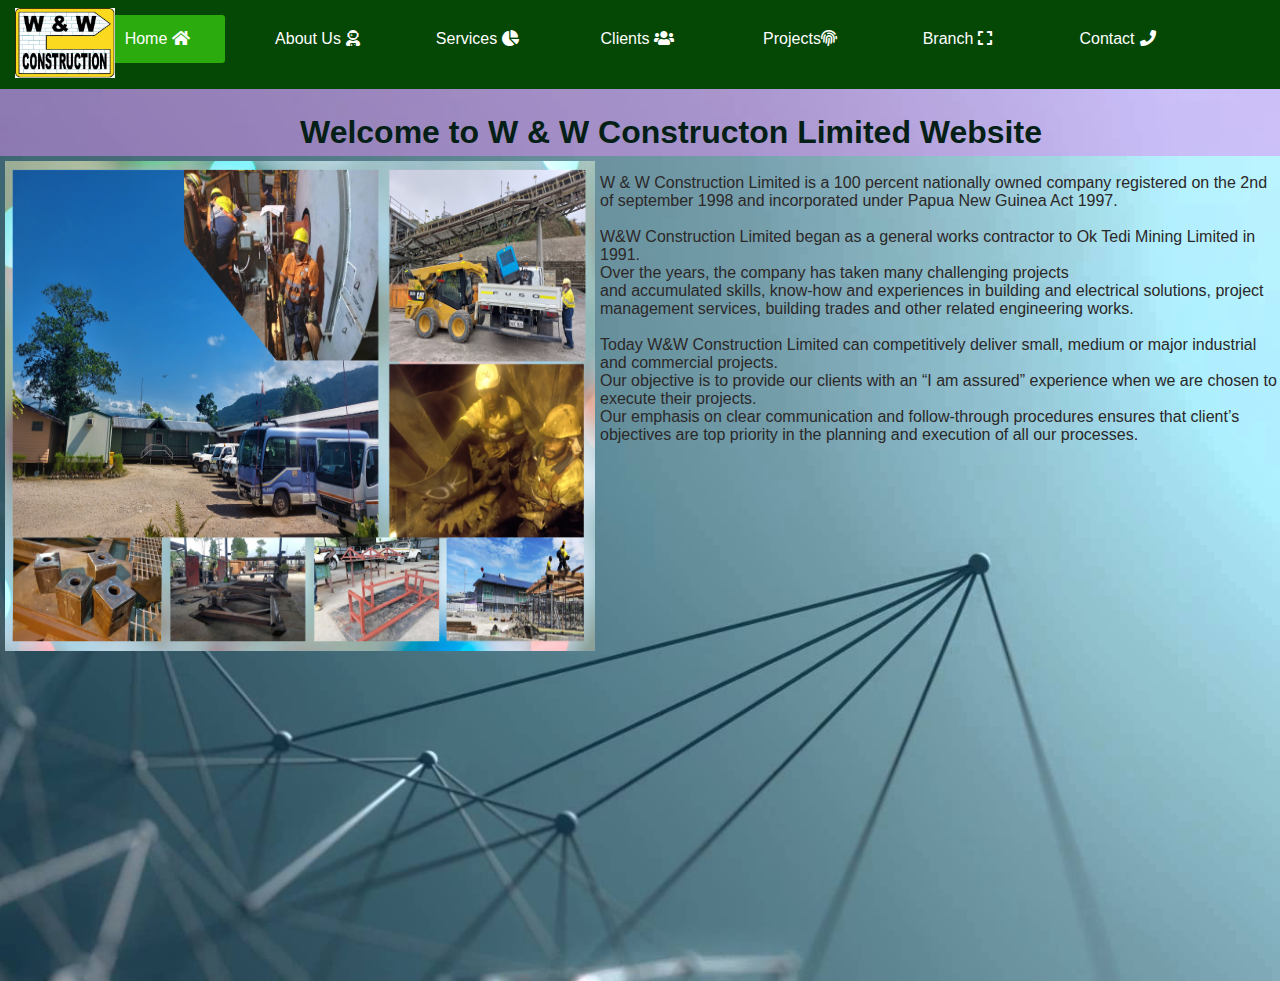
<file: index.html>
<!DOCTYPE html>
<html>
<head>
    <meta charset="UTF-8">
    <meta name="description" content="W & W Construction">
    <meta name="viewport" content="width=device-width, initial-scale=1, shrink-to-fit=no">
<title>
    W & W Construction Ltd
</title>
<link rel="stylesheet" href="style.css">
<link rel="stylesheet" href="https://cdnjs.cloudflare.com/ajax/libs/font-awesome/4.7.0/css/font-awesome.min.css">
<link rel="stylesheet" href="https://use.fontawesome.com/releases/v5.5.0/css/all.css" >            

</head>
<body>
<div class="menu-bar"><!--Manu Bar Starts-->
        <ul>
        <li class="active"><a href="#">Home</a><i class="fa fa-home"></i></li>
        <li><a href="about.html">About Us</a><i class="fa fa-user-astronaut"></i>
            <div class="sub-menu-1">
                <ul>
                <li><a href="#">Mission</a></li>
                <li><a href="#">Vission</a></li>
                <li><a href="#">Company History</a></li>
                </ul>

            </div>
        </li>      
        <li><a href="service.html">Services</a><i class="fa fa-pie-chart"></i>
            <div class="sub-menu-1">
                <ul>
                <li><a href="#">Civil</a></li>
                <li><a href="#">Buildng & Construction</a></li>
                <li><a href="#">Electrical</a></li>
                <li><a href="#">Mechanical</a></li>
                <li><a href="#">Labour Hire</a></li>
                </ul>

            </div>
        </li>
        <li><a href="#">Clients</a><i class='fa fa-group'></i>
            <div class="sub-menu-1">
                <ul>
                <li><a href="#">Oktedi Mining Ltd</a></li>
                <li><a href="#">Number1 Supper</a></li>
                <li><a href="#">Bank South Pacifc</a></li>
                </ul>
    

            </div>
        </li>
        <li><a href="#">Projects</a><i class="fas fa-fingerprint"></i>
            <div class="sub-menu-1">
                <ul>
                <li><a href="#">AusAid Sopas Hospital </a></li>
                <li><a href="#">BSP Residental Home Construction</a></li>
                <li><a href="#">Oktedi Mine Igloo </a></li>
                </ul>
            </div>
        </li>
        <li><a href="#">Branch</a><i class="fa fa-expand"></i>
            <div class="sub-menu-1">
                <ul>
                <li><a href="#">Tabubil Star Mountain Clothing</a></li>
                <li><a href="#">Jiwaka Coffee Factory</a></li>
                <li><a href="#">Madang Clothing Factory</a></li>
                <li><a href="#">Lae Paper Factory</a></li>
                </ul>
            </div>
        </li>
        <li><a href="#">Contact</a><i class='fa fa-phone'></i></li>
    </ul>
    <h2 class="logo"> <img src="ww.png" alt="W&W Logo" width="100" height="70" ></h2>
</div><!--Manu Bar Ends-->

<div class="home">
    <h1> Welcome to W & W Constructon Limited Website</h1>
    <p><img src="pexels-miguel-á-padriñán-255379.jpg" alt="Pic" style="float:left" height="500" width="600"> 
        <br> W & W Construction Limited is a 100 percent nationally owned company registered on the 2nd of september 1998 
        and incorporated under Papua New Guinea Act 1997. 
        <br>
        <br>W&W Construction Limited began as a general works contractor to Ok Tedi Mining Limited in 1991.
        <br> Over the years, the company has taken many challenging projects
         <br> and accumulated skills, know-how and experiences in building and electrical solutions, project 
         management services, building trades and other related engineering works.<br>
        <br>Today W&W Construction Limited can competitively deliver small, medium or major industrial and
        commercial projects.  
        <br>Our objective is to provide our clients with an “I am assured” experience when we are chosen to
        execute their projects. <br>Our emphasis on clear communication and follow-through procedures ensures
        that client’s objectives are top priority in the planning and execution of all our processes. </p>
</div>

   
</body>



</html>
</file>
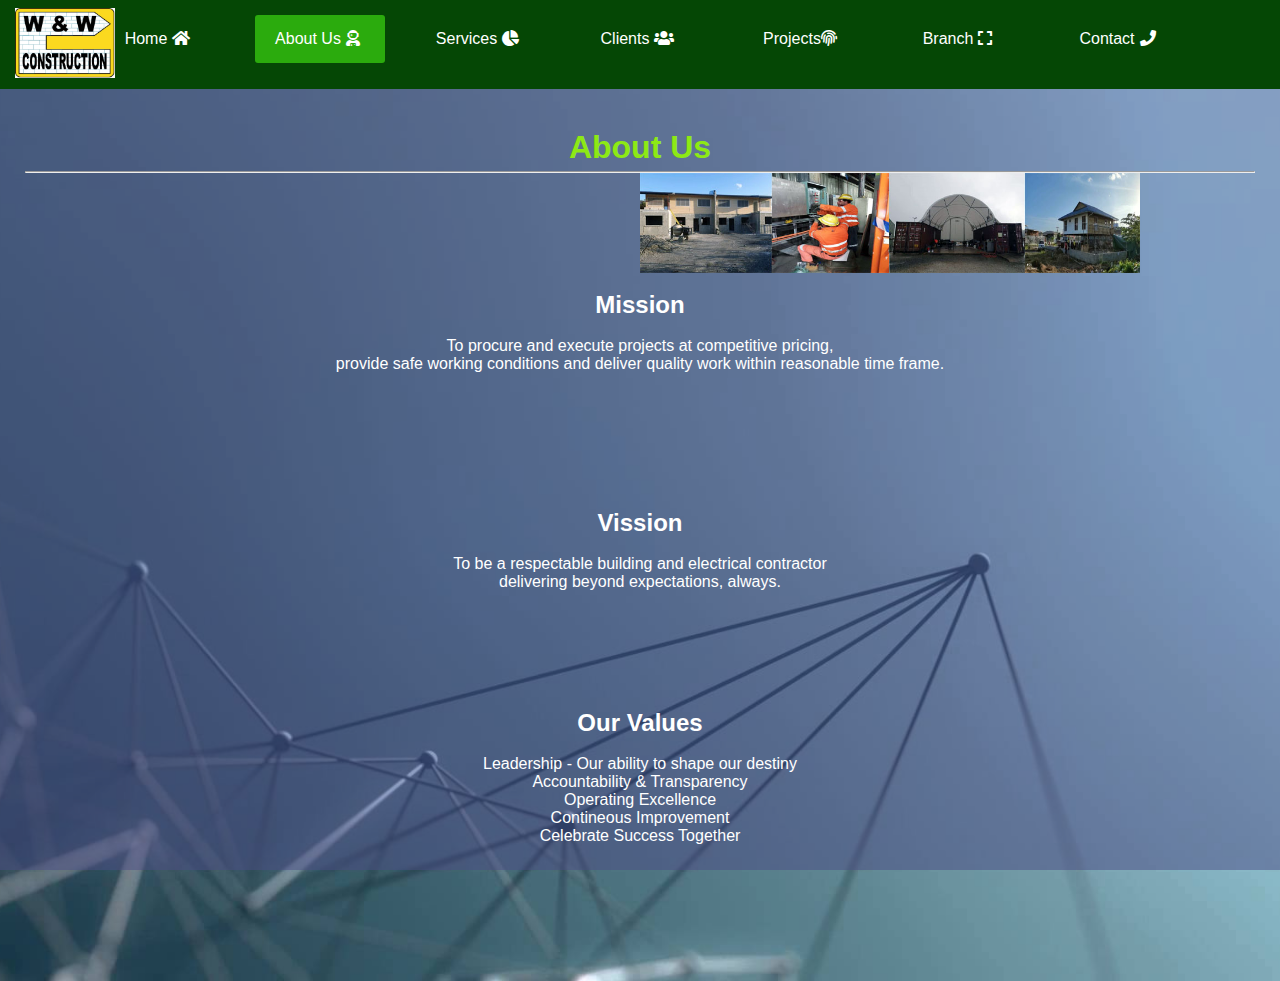
<file: about.html>
<!DOCTYPE html>
<html>
<head>
    <meta charset="UTF-8">
    <meta name="description" content="W & W Construction">
    <meta name="viewport" content="with=device-width, initial scale=1.0">
    
<title>
    W & W Construction Ltd
</title>
<link rel="stylesheet" href="style.css">
<link rel="stylesheet" href="https://cdnjs.cloudflare.com/ajax/libs/font-awesome/4.7.0/css/font-awesome.min.css">
<link rel="stylesheet" href="https://use.fontawesome.com/releases/v5.5.0/css/all.css" >            

</head>
<body> 
<div class="menu-bar"><!--Manu Bar Starts-->
    <ul>
        <li><a href="index.html">Home</a><i class="fa fa-home"></i></li>
        <li class="active"><a href="#">About Us</a><i class="fa fa-user-astronaut"></i>
            <div class="sub-menu-1">
                <ul>
                <li><a href="#">Mission</a></li>
                <li><a href="#">Vission</a></li>
                <li><a href="#">Company History</a></li>
                </ul>
            </div>
        </li>      
        <li><a href="#">Services</a><i class="fa fa-pie-chart"></i>
            <div class="sub-menu-1">
                <ul>
                <li><a href="#">Civil</a></li>
                <li><a href="#">Buildng & Construction</a></li>
                <li><a href="#">Electrical</a></li>
                <li><a href="#">Mechanical</a></li>
                <li><a href="#">Labour Hire</a></li>
                </ul>

            </div>
        </li>
        <li><a href="#">Clients</a><i class='fa fa-group'></i>
            <div class="sub-menu-1">
                <ul>
                <li><a href="#">Oktedi Mining Ltd</a></li>
                <li><a href="#">Number1 Supper</a></li>
                <li><a href="#">Bank South Pacifc</a></li>
                </ul>

            </div>
        </li>
        <li><a href="#">Projects</a><i class="fas fa-fingerprint"></i>
            <div class="sub-menu-1">
                <ul>
                <li><a href="#">AusAid Sopas Hospital </a></li>
                <li><a href="#">BSP Residental Home Construction</a></li>
                <li><a href="#">Oktedi Mine Igloo </a></li>
                </ul>
            </div>
        </li>
        <li><a href="#">Branch</a><i class="fa fa-expand"></i>
            <div class="sub-menu-1">
                <ul>
                <li><a href="#">Tabubil Star Mountain Clothing</a></li>
                <li><a href="#">Jiwaka Coffee Factory</a></li>
                <li><a href="#">Madang Clothing Factory</a></li>
                <li><a href="#">Lae Paper Factory</a></li>
                </ul>
            </div>
        </li>
        <li><a href="#">Contact</a><i class='fa fa-phone'></i></li>
    </ul>
    <h2 class="logo"> <img src="ww.png" alt="W&W Logo" width="100" height="70" ></h2>
</div><!--Manu Bar Ends-->

<!--Middle of Body Starts-->
<div class="mv">
<div class="sec1">
<h1> About Us</h1>
<hr>
<div class="pcs">
<p><img src="Untitled-1.jpg" alt="Pic" style="float:left" height="100" width="800"> 
</p></div>
<br>
    
        <div>
           
            <h2>Mission</h2>
            <br>
            <p>To procure and execute projects at competitive pricing, 
                <br> provide safe working conditions and deliver
            quality work within reasonable time frame.</p>
        </div>
        <br><br>
        <div>
            <h2>Vission</h2>
            <br>
            <p>To be a respectable building and electrical contractor 
                <br> delivering beyond expectations, always. </p>
        </div>
        <div>
            <br>
            <h2>Our Values</h2>
            <br>
            <p>             
                Leadership - Our ability to shape our destiny
                <br>Accountability & Transparency
                <br>Operating Excellence
                <br>Contineous Improvement
                <br>Celebrate Success Together
                
                
             </p>
        </div>
 </div>
 
</div> <!--Middle of Body Ends-->
    
</body>



</html>
</file>
<file: style.css>
*
{padding: 0;
margin: 0;
box-sizing: border-box;
}

body{
    background-image: url(R.jfif);
    background-size: cover;
    background-position: center;
    height: 109vh;
    font-family: sans-serif;
}
.menu-bar{
    background: rgb(5, 71, 5);
    text-align: center;
}
.menu-bar ul{
    display: inline-flex;
    list-style: none;
    color: white;
}
.menu-bar ul li{
    width: 130px;
    margin: 15px;
    padding: 15px;
}
.menu-bar ul li a{
    text-decoration: none;
    color: #fff;
}
.active,.menu-bar ul li:hover{
    background: #2bab0d;
    border-radius: 3px;

}
.sub-menu-1{
    display: none;
}
.menu-bar ul li:hover .sub-menu-1{
    display: block;
    position: absolute;
    background-color: rgb(68, 95, 68);
    margin-top: 15px;
    margin-left: -15px;
}
.menu-bar ul li:hover .sub-menu-1 ul{
    display: block;
    margin: 10px;
}
.menu-bar ul li:hover .sub-menu-1 ul li{
    width: 135px;
    padding: 10px;
    border-bottom: 1px dotted #fff;
    background: transparent;
    border-radius: 0;
    text-align: left;
}
.menu-bar ul li:hover .sub-menu-1 ul li:last-child{
border-bottom: none;
}
.menu-bar ul li:hover .sub-menu-1 ul li a:hover{
    color:#b2ff00 ;
}
.menu-bar .fa{
    margin-right: 5px;
    margin-left: 5px;
}
.logo{
    border-radius: 50px;
    margin-right: 2000px;
    padding: 5px;
    padding-bottom: none;
    margin-top: -75px;
    padding-left: 15px;
}




/* This is the style for ABOUT PAGE*/

h1{
    color:rgb(141, 233, 21) ;
    padding-bottom: 5px;
}

.sec1{
    text-align: center;
    color: #fff;
    margin-top: 15px;    
}
.mv{
    background-color: rgba(76, 76, 134, 0.5);
    box-sizing: border-box;
    padding: 25px;
    margin: auto;
    margin-top: 0px;
    margin-bottom: 50px;    
}
h2{margin-top: 100px;
}
.pcs img {
   
    background-position: center;
    position: absolute;
    width: 500px;
    margin: auto;
    align-items: center;
    
   }

/* This is the style for HOME PAGE*/
.home h1{
    color: rgb(4, 31, 22);
    padding-left: 300px; 
    padding-top: 25px;
    background:rgba(220, 140, 240, 0.5)
}
.home p{
    color: rgb(43, 40, 40);
    text-align: left;
}

.home p img{
    padding: 5px;
}


/* This is the style for SERVCE PAGE*/
.service {
    padding: 20px;   
    background:rgba(107, 125, 230, 0.5)
}

/*Dropdown Section*/

.service {
    padding-left: 150px;
}

.elect h1 {
    color: aqua;
} 

.row {
    display: flex;
    height: 50%;
    align-items: center;
    
}

.row h1 {
    color: #fff;
    font-size: 100% 
         
}
.col p{
    color: #fff;
    margin-inline-end: auto;
}

.col {
    flex-basis: 86%
}
.card {
    width: 280px;
    height: 300px;
    display: inline-block;
    border-radius: 15px;
    padding: 5px;
    cursor: pointer;
    margin: 5px;
    background-position: center;
    background-size: cover;
}
/* Card Civil*/
.card1 {background-image: url(Images/Cvl/FB_IMG_1663156247912.jpg);
}

.card2 {background-image: url(Images/Cvl/FB_IMG_1663157160132.jpg);
}
.card3 {background-image: url(Images/Cvl/FB_IMG_1663157162488.jpg);
}
.card4 {background-image: url(Images/Cvl/FB_IMG_1663157715284.jpg);
}
.card5 {background-image: url(Images/Cvl/FB_IMG_1663157833992.jpg);
}
.card6 {background-image: url(Images/Cvl/FB_IMG_1663157925740.jpg);
}

/* Card Building*/
.card7 {background-image: url(Images/Carptry/FB_IMG_1663158791596.jpg);
}
.card8 {background-image: url(Images/Carptry/FB_IMG_1663158479582.jpg);
}
.card9 {background-image: url(Images/Carptry/FB_IMG_1663157244469.jpg);
}
.card10 {background-image: url(Images/Carptry/FB_IMG_1663158446784.jpg);
}
.card11 {background-image: url(Images/Carptry/FB_IMG_1663159412732.jpg);
}
.card12 {background-image: url(Images/Carptry/FB_IMG_1663159839549.jpg);
}

/* Card Electrical*/
.card13 {background-image: url(Images/Elect/FB_IMG_1663156203378.jpg);
}
.card14 {background-image: url(Images/Elect/FB_IMG_1663156208197.jpg);
}
.card15 {background-image: url(Images/Elect/FB_IMG_1663158636817.jpg);
}
.card16 {background-image: url(Images/Elect/FB_IMG_1663158634010.jpg);
}
.card17 {background-image: url(Images/Elect/FB_IMG_1663158411307.jpg);
}
.card18 {background-image: url(Images/Elect/FB_IMG_1663158631611.jpg);
}

/* Card Mechanical*/
.card19 {background-image: url(Images/Workshop/FB_IMG_1663158749307.jpg);
}
.card20 {background-image: url(Images/Workshop/FB_IMG_1663158890544.jpg);
}
.card21 {background-image: url(Images/Workshop/FB_IMG_1663159709362.jpg);
}
.card22 {background-image: url(Images/Workshop/FB_IMG_1663159711519.jpg);
}
.card23 {background-image: url(Images/Workshop/FB_IMG_1663159858318.jpg);
}
.card24 {background-image: url(Images/Workshop/FB_IMG_1663159865851.jpg);
}

/* Card Shut*/
.card25 {background-image: url(Images/Shut/IMG_20220401_193201_627.jpg);
}
.card26 {background-image: url(Images/Shut/IMG_20220402_194152_479.jpg);
}
.card27 {background-image: url(Images/Shut/IMG_20220407_034530_244.jpg)
}
.card28 {background-image: url(Images/Shut/IMG_20220408_202600_936.jpg);
}
.card29 {background-image: url(Images/Shut/IMG_20220408_205231_151.jpg);
}
.card30 {background-image: url(Images/Shut/IMG_20220409_022641_861.jpg);
}
</file>
